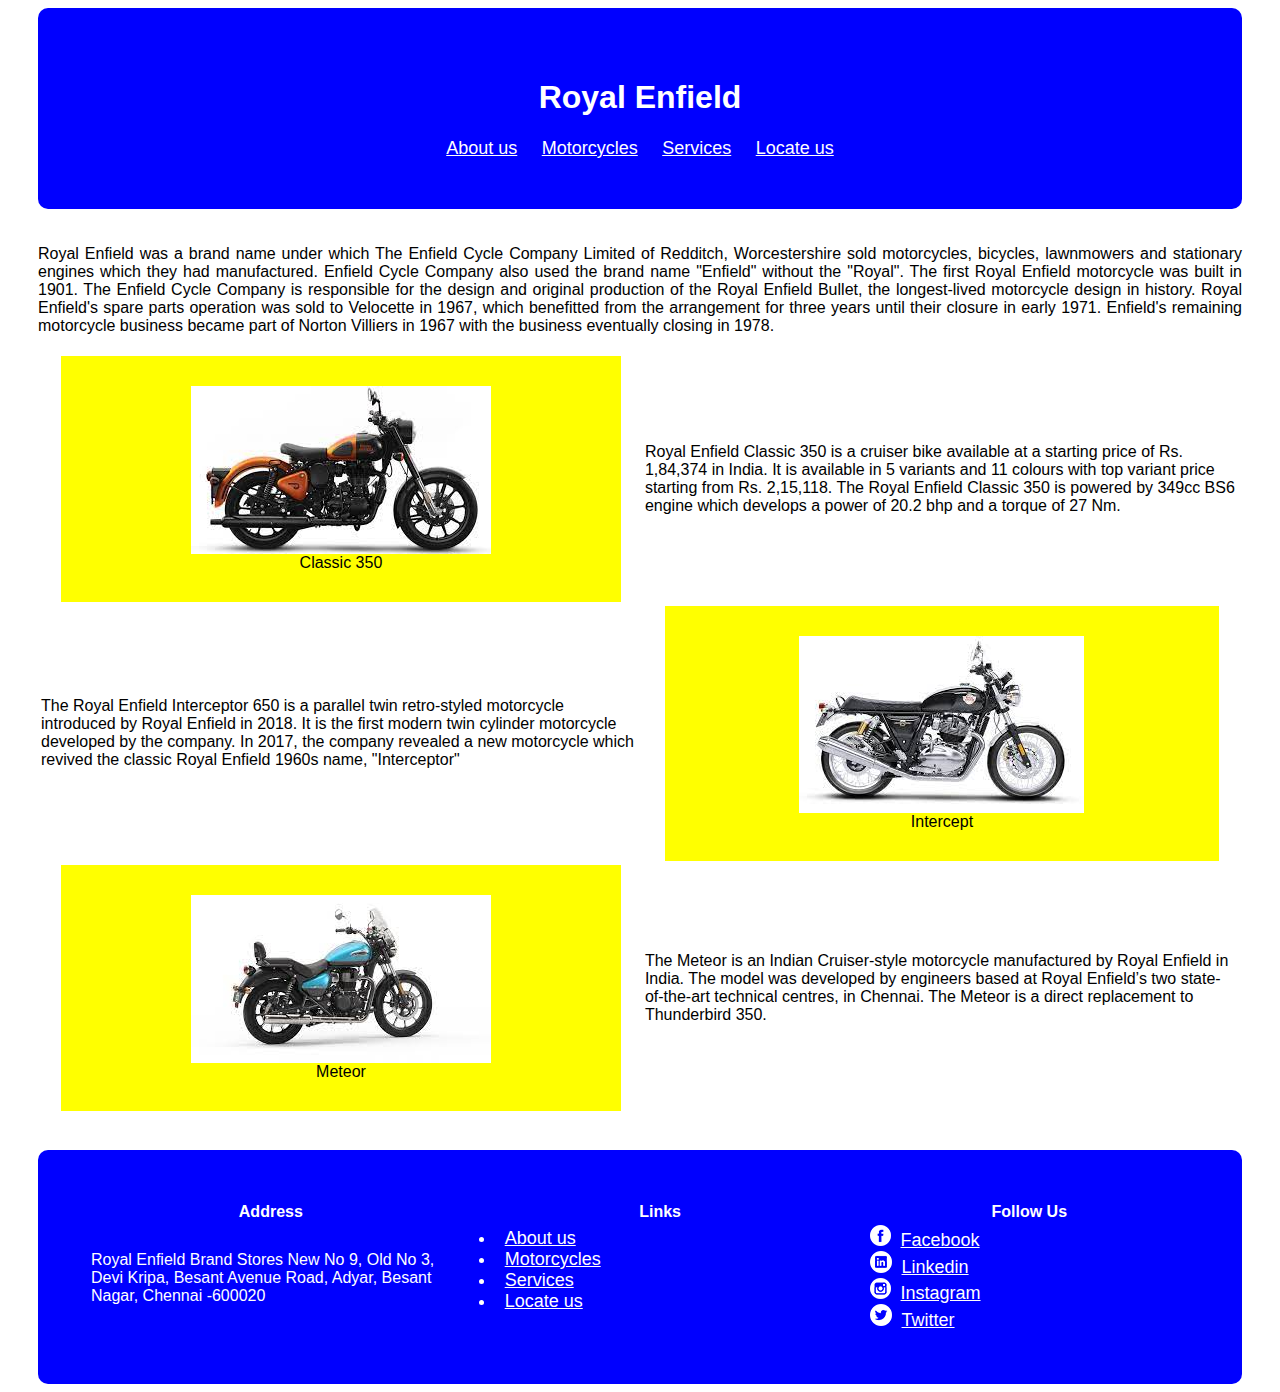
<file: Website Demo/index.html>
<html>
    <head>
<title>Royal Enfield</title>
<link rel="stylesheet" type="text/css" href="style.css">
    </head>
    <body>
<div id="div_beg">
<h1 style="color: white;">
    Royal Enfield
</h1>
<a href="about.html" target="_blank">About us</a>
<a href="mcycle.html">Motorcycles</a>
<a href="service.html">Services</a>
<a href="locate.html">Locate us</a>
</div>
<br><br>
Royal Enfield was a brand name under which The Enfield Cycle Company Limited of Redditch, Worcestershire sold motorcycles, bicycles, lawnmowers and stationary engines which they had manufactured. Enfield Cycle Company also used the brand name "Enfield" without the "Royal".
        The first Royal Enfield motorcycle was built in 1901. The Enfield Cycle Company is responsible for the design and original production of the Royal Enfield Bullet, the longest-lived motorcycle design in history.
        Royal Enfield's spare parts operation was sold to Velocette in 1967, which benefitted from the arrangement for three years until their closure in early 1971. Enfield's remaining motorcycle business became part of Norton Villiers in 1967 with the business eventually closing in 1978.
        <br><br>
        <table>
<tr>
<td>
<div id="div_img">
    <img src="classic350.jfif"><br>
    Classic 350
</div>
</td>
<td>
    <div>
        Royal Enfield Classic 350 is a cruiser bike available at a starting price of Rs. 1,84,374 in India. It is available in 5 variants and 11 colours with top variant price starting from Rs. 2,15,118. The Royal Enfield Classic 350 is powered by 349cc BS6 engine which develops a power of 20.2 bhp and a torque of 27 Nm.
    </div>
</td>
</tr>
<tr>
    <td>
        <div>
            The Royal Enfield Interceptor 650 is a parallel twin retro-styled motorcycle introduced by Royal Enfield in 2018. It is the first modern twin cylinder motorcycle developed by the company. In 2017, the company revealed a new motorcycle which revived the classic Royal Enfield 1960s name, "Interceptor"

        </div>
    </td>
    <td>
        <div id="div_img">
            <img src="intercept.jfif"><br>
            Intercept
        </div>
    </td>
</tr>
<tr>
    <td>
        <div id="div_img">
            <img src="metero.jfif"><br>
            Meteor
        </div>  
    </td>
    <td>
        <div>
            The Meteor is an Indian Cruiser-style motorcycle manufactured by Royal Enfield in India. The model was developed by engineers based at Royal Enfield’s two state-of-the-art technical centres, in Chennai. The Meteor is a direct replacement to Thunderbird 350.
        </div>
    </td>
</tr>
</table><br><br>
     <div id="div_beg">
<table style="color: white;">
    <tr>
        <th>Address</th>
        <th>Links</th>
        <th>Follow Us</th>
    </tr>
    <tr>
        <td id="tdbottom">Royal Enfield Brand Stores New No 9, Old No 3, Devi Kripa, Besant Avenue Road, Adyar, Besant Nagar, Chennai -600020</td>
        <td>
            <ul>
                <li><a href="about.html">About us</a></li>
                <li><a href="mcycle.html">Motorcycles</a></li>
                <li><a href="service.html">Services</a></li>
                <li><a href="locate.html">Locate us</a></li>
            </ul>
        </td>
        <td>
            <img src="icons\fb-icon.png"><a href="#">Facebook</a><br>
            <img src="icons\in-icon.png"><a href="#">Linkedin</a><br>
            <img src="icons\instagram-icon.png"><a href="#">Instagram</a><br>
            <img src="icons\twitter-icon.png"><a href="#">Twitter</a>
        </td>
    </tr>
</table>
     </div>   
        
       
    </body>
</html>
</file>
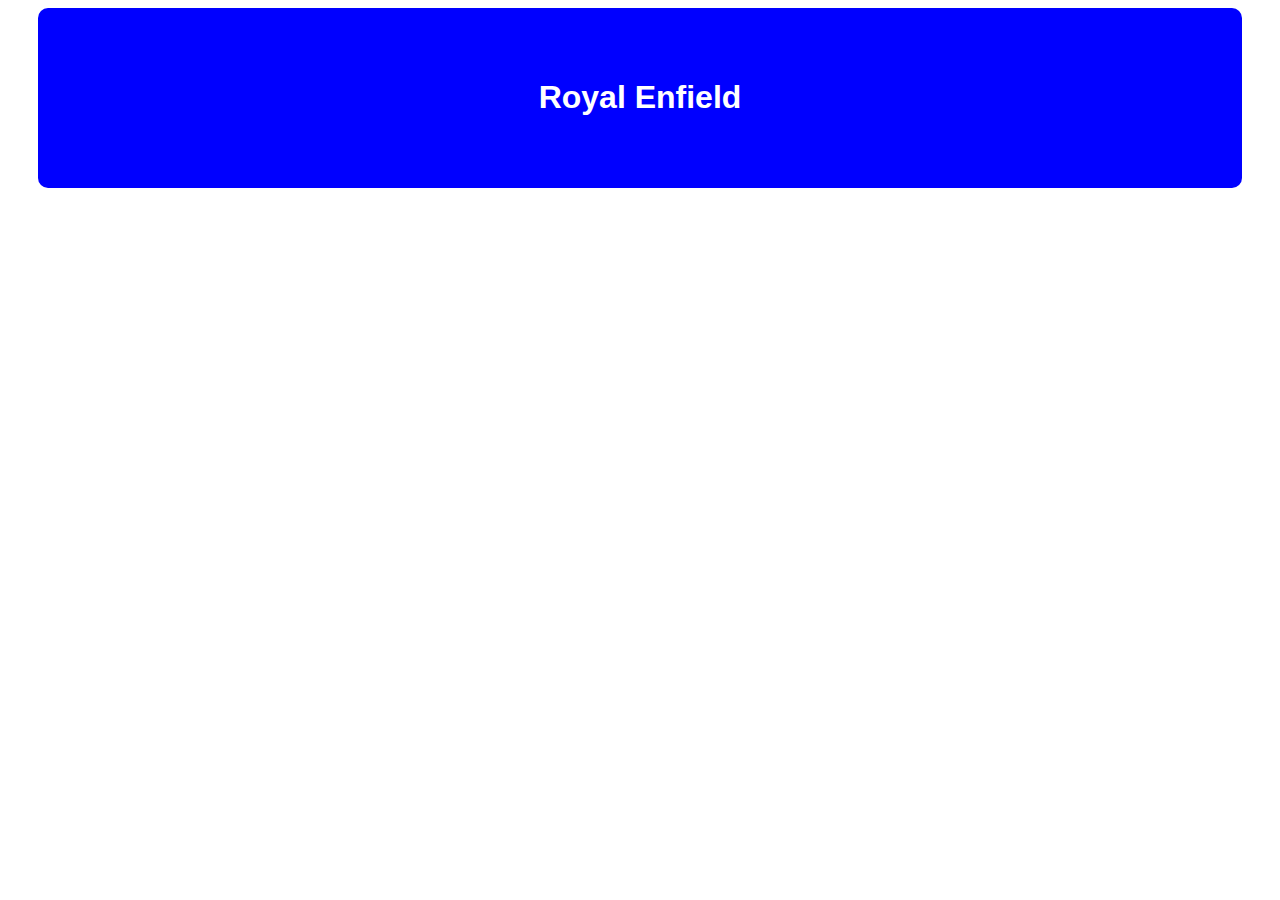
<file: Website Demo/about.html>
<html>
    <head>
        <link rel="stylesheet" type="text/css" href="style.css">
    </head>
    <body>
        <div id="div_beg">
            <h1 style="color: white;">
                Royal Enfield
            </h1>
            </div>
    </body>
</html>
</file>
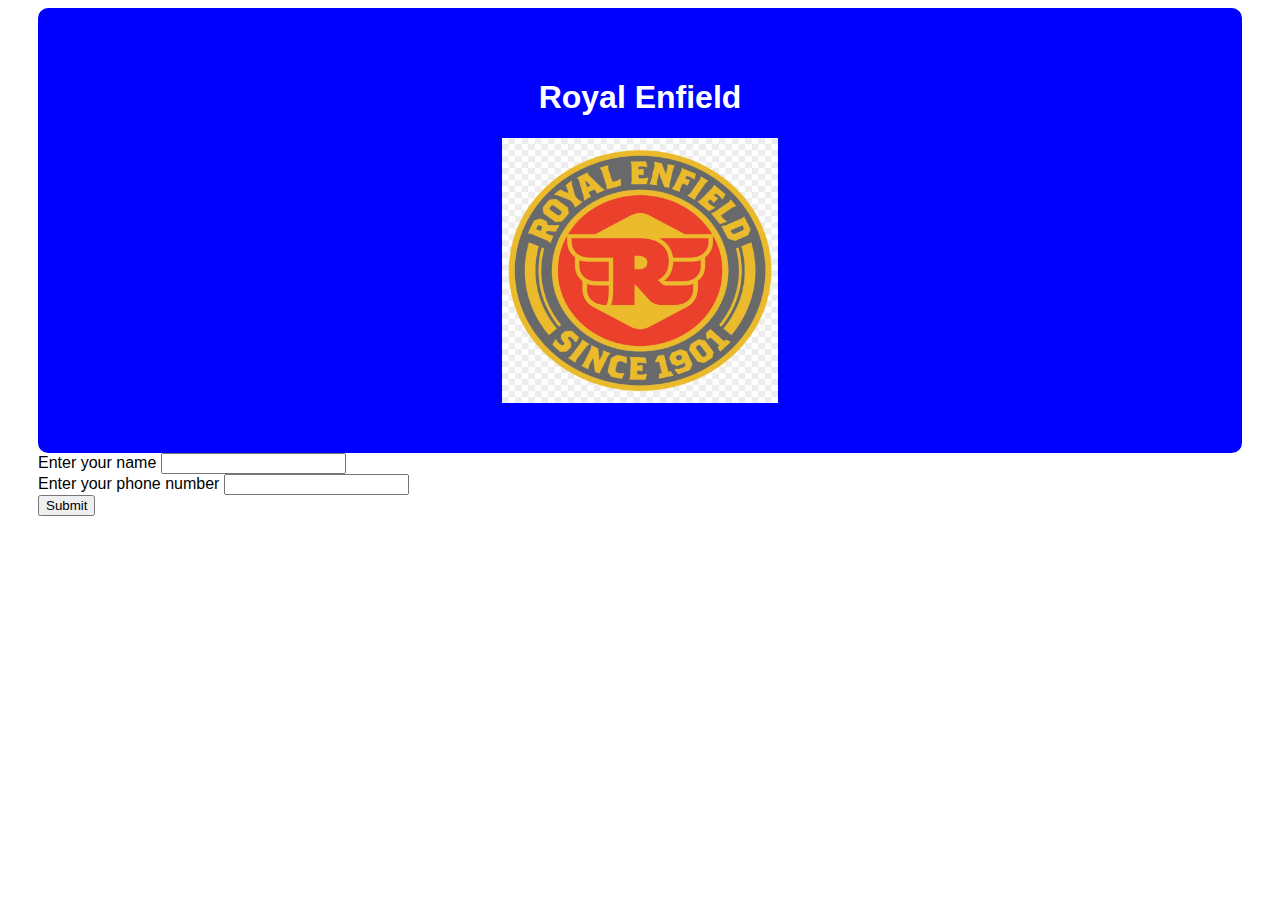
<file: Website Demo/mcycle.html>
<html>
    <head>
        <link rel="stylesheet" type="text/css" href="style.css">
    </head>
<body>
    <div id="div_beg">
        <h1 style="color: white;">
            Royal Enfield
        </h1>
        <img src="re_logo.png" style="height: 30%; width: 25%;">
        </div>
        <form>
            Enter your name <input type="text"><br>
            Enter your phone number <input type="tel"><br>
            <input type="button" value="Submit">
        </form>
</body>
</html>
</file>
<file: Website Demo/style.css>
#div_beg{
    background-color: blue;
    text-align: center;
    padding-left: 50px;
    padding-right: 50px;
    padding-top: 50px;
    padding-bottom: 50px;
    border-radius: 10px;
    color: white;
}
a{
    color: white;
    font-size: 18px;
    margin-left: 10px;
    margin-right: 10px;
}
body{
    font-family: Verdana, Geneva, Tahoma, sans-serif;
    text-align: justify;
    padding-right: 30px;
    padding-left: 30px;
}
#div_img{
    background-color: yellow;
    text-align: center;
    margin-right: 20px;
    margin-left: 20px;
    padding-left: 30px;
    padding-right: 30px;
    padding-top: 30px;
    padding-bottom: 30px;
}
#tdbottom{
    width: 33%;
}
</file>
